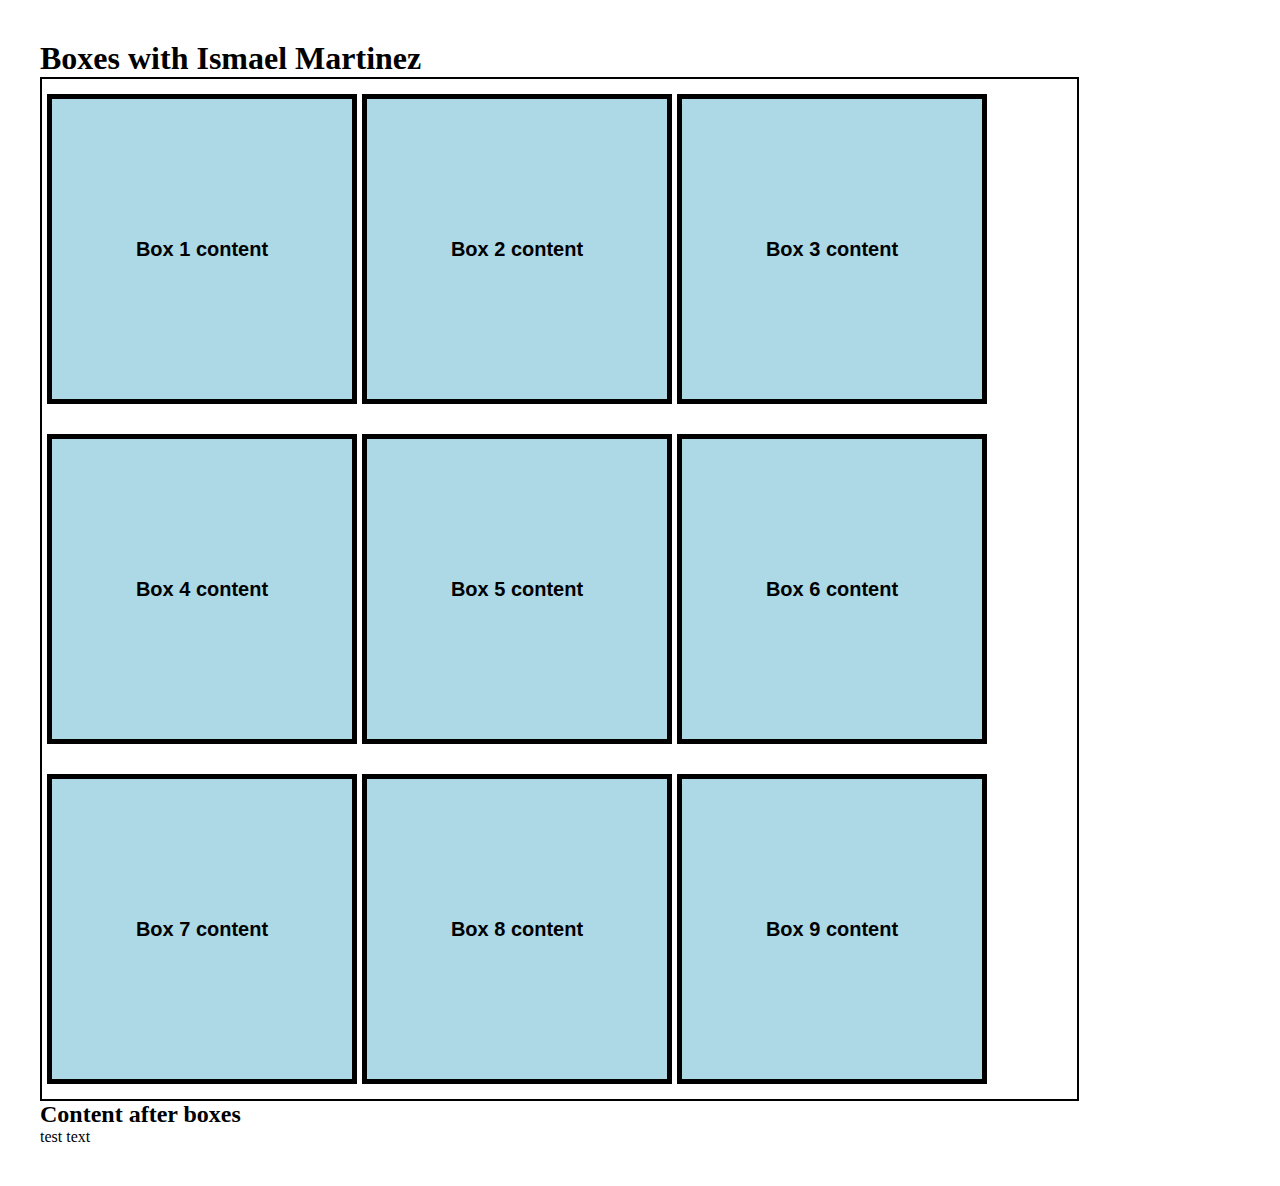
<file: css/css/04-boxes/index.html>
<!DOCTYPE html>
<html lang="en">
<head>
    <meta charset="UTF-8">
    <meta name="viewport" content="width=device-width, initial-scale=1.0">
    <title>Boxes</title>
    <link rel="stylesheet" href="./css/style.css">
</head>
<body>
    <h1>Boxes with Ismael Martinez</h1>

    <!-- floating objects -->
     <section id="cajas">
        <div class="caja">
            <p>Box 1 content</p> 
        </div>
        <div class="caja">
            <p>Box 2 content</p> 
        </div>
        <div class="caja">
            <p>Box 3 content</p> 
        </div>
        <div class="caja">
            <p>Box 4 content</p> 
        </div>
        <div class="caja">
            <p>Box 5 content</p> 
        </div>
        <div class="caja">
            <p>Box 6 content</p> 
        </div>
        <div class="caja">
            <p>Box 7 content</p> 
        </div>
        <div class="caja">
            <p>Box 8 content</p> 
        </div>
        <div class="caja">
            <p>Box 9 content</p> 
        </div>
        <div class="clearfix"></div>
     </section>

     <h2>Content after boxes</h2>
     <p>test text</p>
    
</body>
</html>
</file>
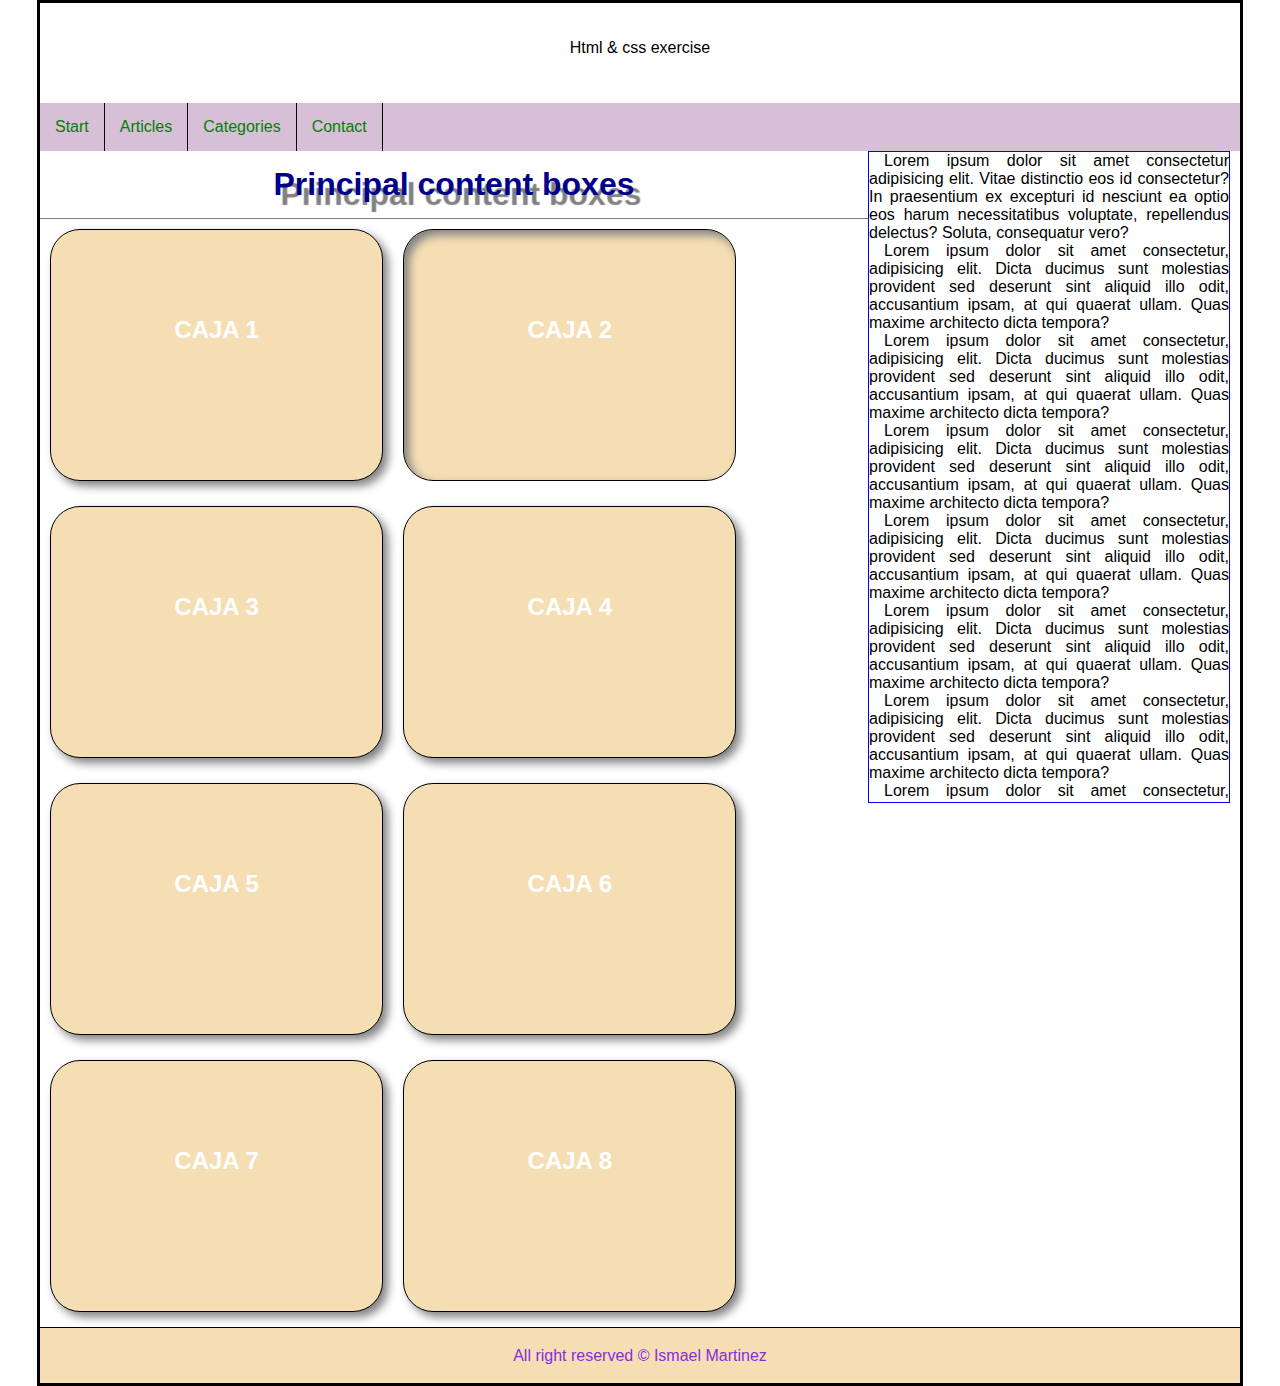
<file: css/css/06-exercise/index.html>
<!DOCTYPE html>
<html lang="en">
<head>
    <meta charset="UTF-8">
    <meta name="viewport" content="width=device-width, initial-scale=1.0">
    <title>Exercise</title>
    <link rel="stylesheet" href="./css/style.css">
</head>
<body>
    <div class="container">
        <header class="header">Html & css exercise</header>
        <nav class="menu">
            <ul>
                <li><a href=""> Start</a></li>
                <li><a href="">Articles</a></li>
                <li><a href="">Categories</a></li>
                <li><a href="">Contact</a></li>
            </ul>
            <div class="clearfix"></div>
        </nav>

        <section class="main">
            <h1>Principal content boxes</h1>
            <div class="caja">
                <h2>Caja 1</h2>
            </div>
            <div class="caja inner-shadow">
                <h2>Caja 2</h2>
            </div>
            <div class="caja">
                <h2>Caja 3</h2>
            </div>
            <div class="caja">
                <h2>Caja 4</h2>
            </div>
            <div class="caja">
                <h2>Caja 5</h2>
            </div>
            <div class="caja">
                <h2>Caja 6</h2>
            </div>
            <div class="caja">
                <h2>Caja 7</h2>
            </div>
            <div class="caja">
                <h2>Caja 8</h2>
            </div>
        </section>


        <aside class="aside">
            <div class="caja">
                <p>Lorem ipsum dolor sit amet consectetur adipisicing elit. Vitae distinctio eos id consectetur? In praesentium ex excepturi id nesciunt ea optio eos harum necessitatibus voluptate, repellendus delectus? Soluta, consequatur vero?</p>
                <p>Lorem ipsum dolor sit amet consectetur, adipisicing elit. Dicta ducimus sunt molestias provident sed deserunt sint aliquid illo odit, accusantium ipsam, at qui quaerat ullam. Quas maxime architecto dicta tempora?</p>
                <p>Lorem ipsum dolor sit amet consectetur, adipisicing elit. Dicta ducimus sunt molestias provident sed deserunt sint aliquid illo odit, accusantium ipsam, at qui quaerat ullam. Quas maxime architecto dicta tempora?</p>
                <p>Lorem ipsum dolor sit amet consectetur, adipisicing elit. Dicta ducimus sunt molestias provident sed deserunt sint aliquid illo odit, accusantium ipsam, at qui quaerat ullam. Quas maxime architecto dicta tempora?</p>
                <p>Lorem ipsum dolor sit amet consectetur, adipisicing elit. Dicta ducimus sunt molestias provident sed deserunt sint aliquid illo odit, accusantium ipsam, at qui quaerat ullam. Quas maxime architecto dicta tempora?</p>
                <p>Lorem ipsum dolor sit amet consectetur, adipisicing elit. Dicta ducimus sunt molestias provident sed deserunt sint aliquid illo odit, accusantium ipsam, at qui quaerat ullam. Quas maxime architecto dicta tempora?</p>
                <p>Lorem ipsum dolor sit amet consectetur, adipisicing elit. Dicta ducimus sunt molestias provident sed deserunt sint aliquid illo odit, accusantium ipsam, at qui quaerat ullam. Quas maxime architecto dicta tempora?</p>
                <p>Lorem ipsum dolor sit amet consectetur, adipisicing elit. Dicta ducimus sunt molestias provident sed deserunt sint aliquid illo odit, accusantium ipsam, at qui quaerat ullam. Quas maxime architecto dicta tempora?</p>
                <p>Lorem ipsum dolor sit amet consectetur, adipisicing elit. Dicta ducimus sunt molestias provident sed deserunt sint aliquid illo odit, accusantium ipsam, at qui quaerat ullam. Quas maxime architecto dicta tempora?</p>
                <p>Lorem ipsum dolor sit amet consectetur, adipisicing elit. Dicta ducimus sunt molestias provident sed deserunt sint aliquid illo odit, accusantium ipsam, at qui quaerat ullam. Quas maxime architecto dicta tempora?</p>
            </div>
        </aside>
        <div class="clearfix"></div>
        <footer class="footer">
            All right reserved &copy; Ismael Martinez
        </footer>



    </div>
</body>
</html>
</file>
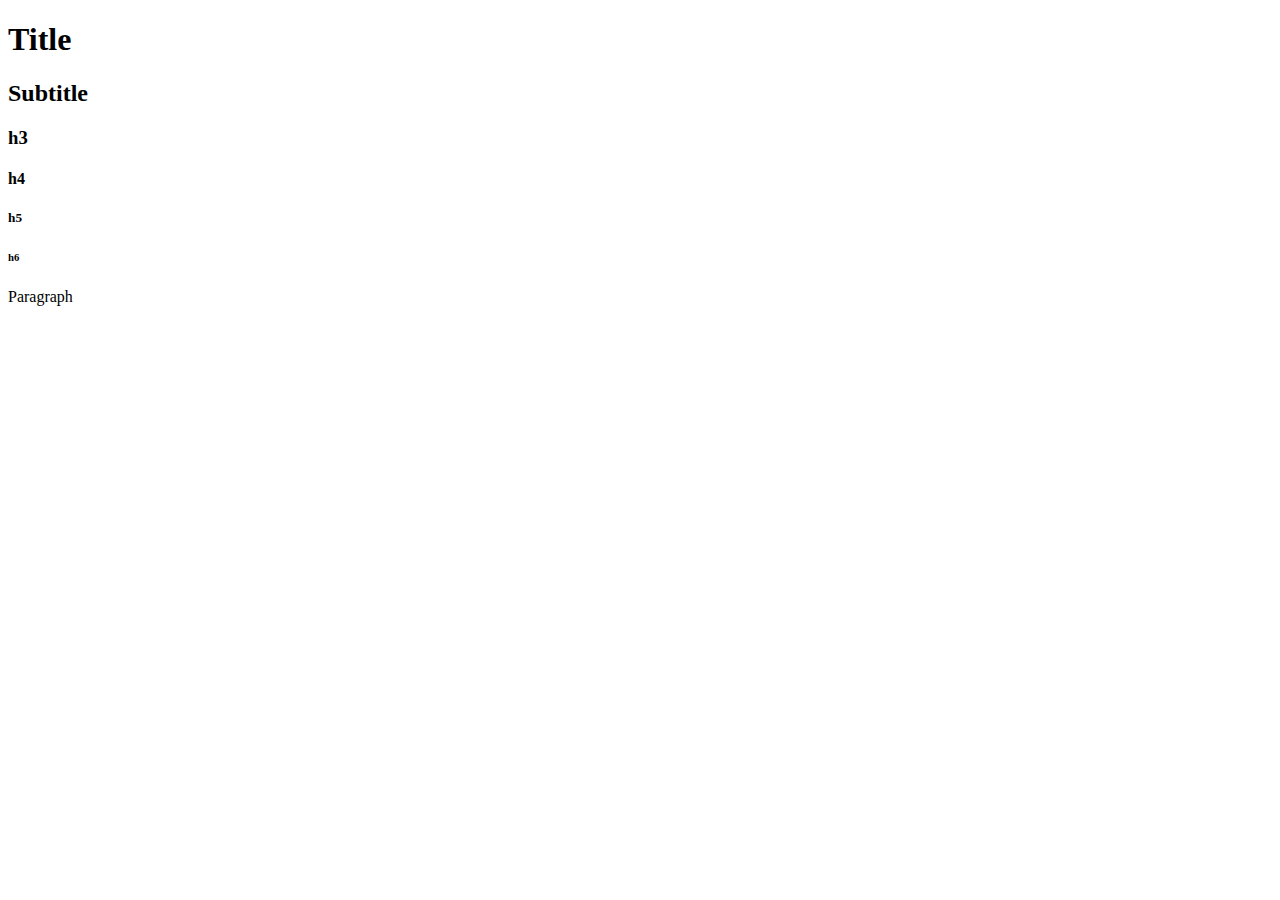
<file: HTML/01-Estructure.html>
<!DOCTYPE html> <!--This is a comment-->
<html lang="en">
<head>
    <meta charset="UTF-8">
    <meta name="viewport" content="width=device-width, initial-scale=1.0">
    <title>HTML structure</title>
    <!--To link a CSS file -->
    <link rel="stylesheet" href=""> 
</head>
<body>
    <h1>Title</h1>
    <h2>Subtitle</h2>
    <h3>h3</h3>
    <h4>h4</h4>
    <h5>h5</h5>
    <h6>h6</h6>
    <p>Paragraph</p>

</body>
</html>
</file>
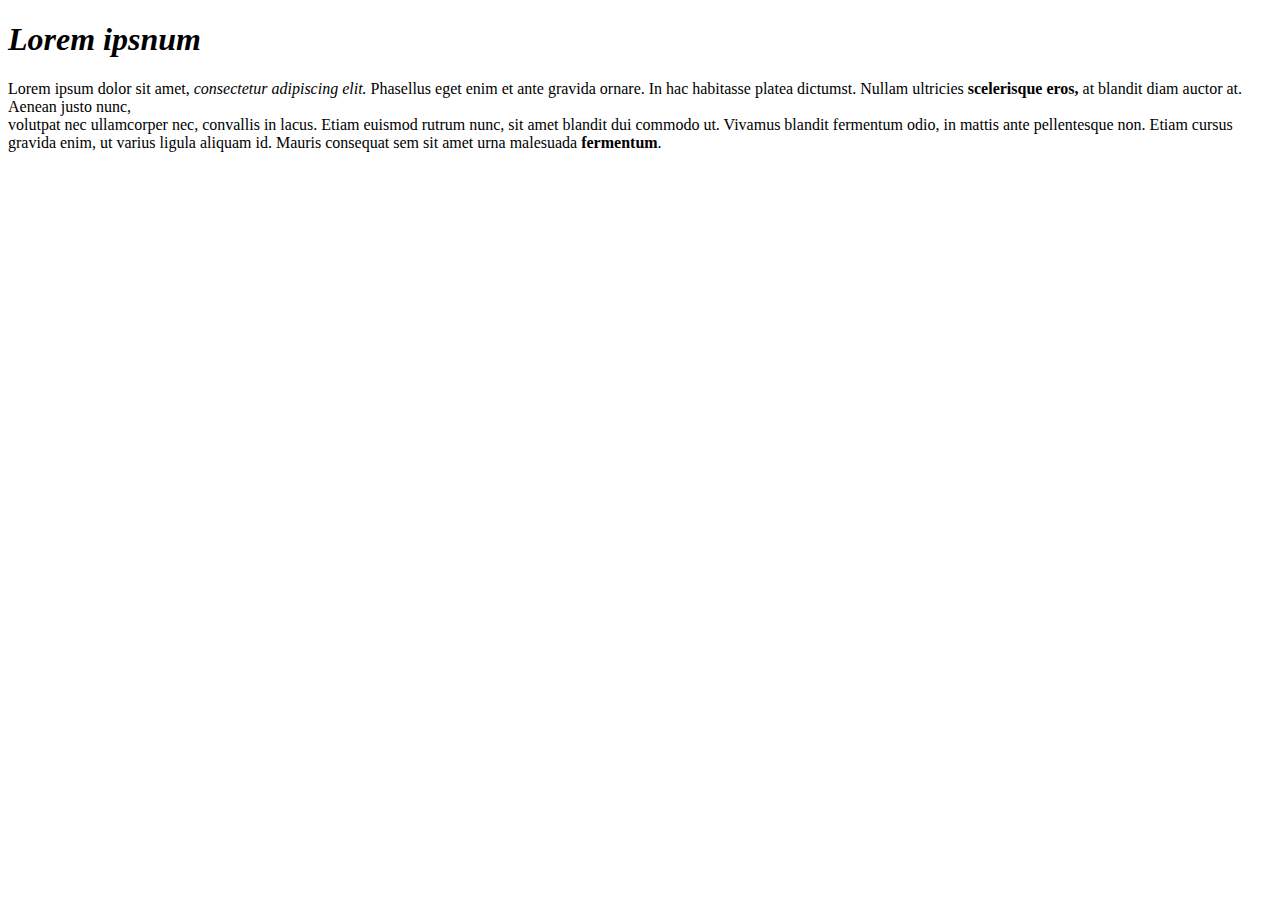
<file: HTML/02-text.html>
<!DOCTYPE html> <!--This is a comment-->
<html lang="en">
<head>
    <meta charset="UTF-8">
    <meta name="viewport" content="width=device-width, initial-scale=1.0">
    <title>Texts</title>
    <!--To link a CSS file -->
    <link rel="stylesheet" href=""> 
</head>
<body>
    <h1><i>Lorem ipsnum</i></h1>
    <p>Lorem ipsum dolor sit amet, <!--Italics--><i>consectetur adipiscing elit.</i> Phasellus eget 
        enim et ante gravida ornare.
         In hac habitasse platea dictumst. 
        Nullam ultricies <!--bold--> <b>scelerisque eros,</b> at blandit diam auctor at. Aenean 
        justo nunc, <!--line jump--><br>
        volutpat nec ullamcorper nec, convallis in lacus. Etiam euismod rutrum 
        nunc, sit amet blandit dui commodo ut. Vivamus blandit fermentum odio, 
        in mattis ante <!--used to find some text to stylish--><span>pellentesque non.</span> Etiam cursus gravida enim, ut varius 
        ligula aliquam id. Mauris consequat sem sit amet urna malesuada 
        <!--same as bold--><strong>fermentum</strong>.</p>

</body>
</html>
</file>
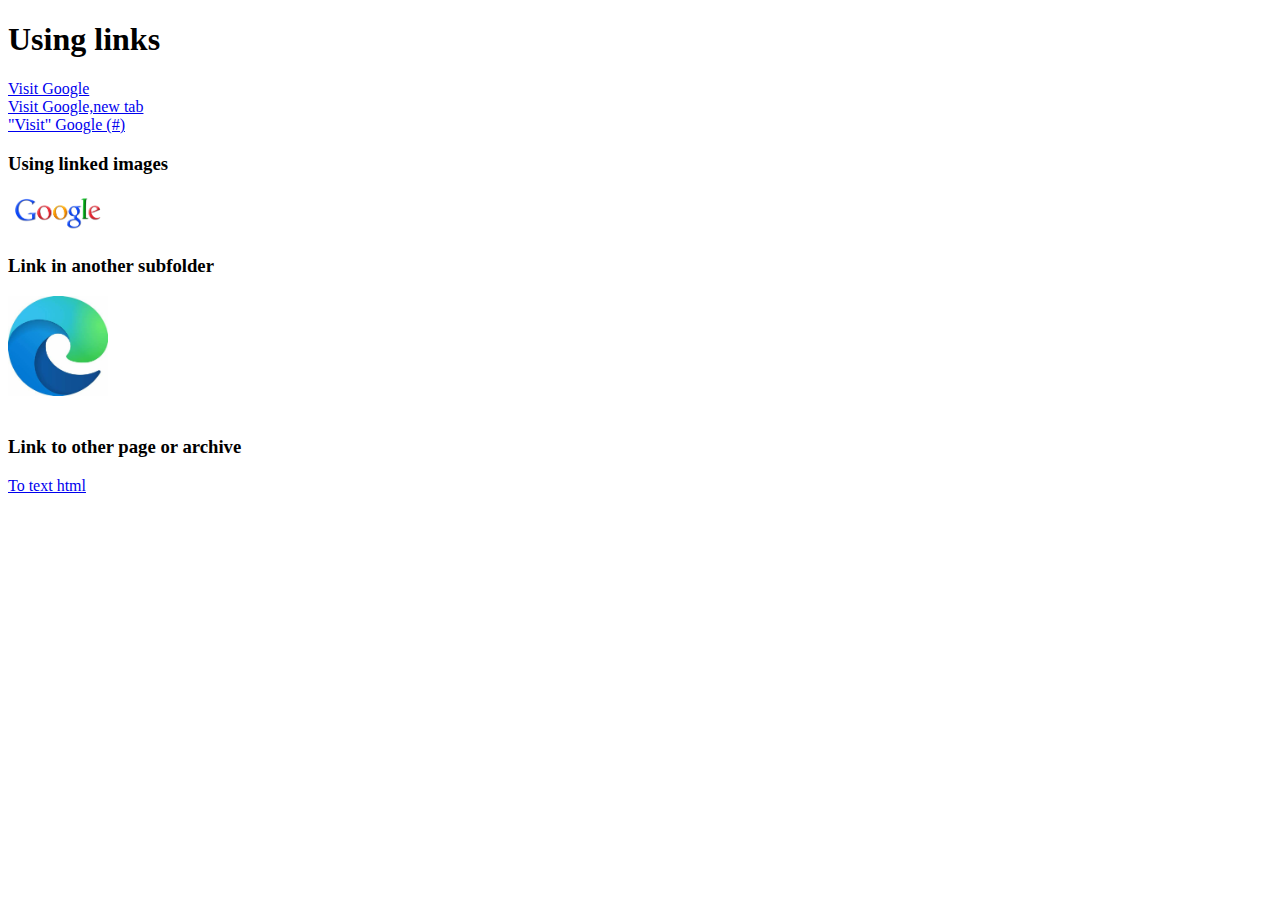
<file: HTML/04-links.html>
<!DOCTYPE html>
<html lang="en">
<head>
    <meta charset="UTF-8">
    <meta name="viewport" content="width=device-width, initial-scale=1.0">
    <title>Links</title>
</head>
<body>
    <h1>Using links</h1>
    <a href="https://www.google.com.mx/" >Visit Google</a>
    <br>
    <a href="https://www.google.com.mx/" target="_blank">Visit Google,new tab</a>
    <br>
    <a href="#" target="#">"Visit" Google (#)</a>
    <br>
    <h3>Using linked images</h3>
    <a href="https://www.google.com.mx/" target="_blank"> <img src="../images/google.webp" weight="100px" width="100px" ></a>
    <br>
    <h3>Link in another subfolder</h3>
    <a href="https://www.microsoft.com/en-us/edge/download?form=MA13RE?ocid=ORSEARCH_Bing&msockid=2a9a8da98a2866502fc998818b4b670c" target="_blank"> <img src="../images/subimg/edge.jpg" weight="100px" width="100px" ></a>

    <br>
    <br>
    <h3>Link to other page or archive</h3>
    <a href="./02-text.html" target="_blank">To text html</a>
    
</body>
</html>
</file>
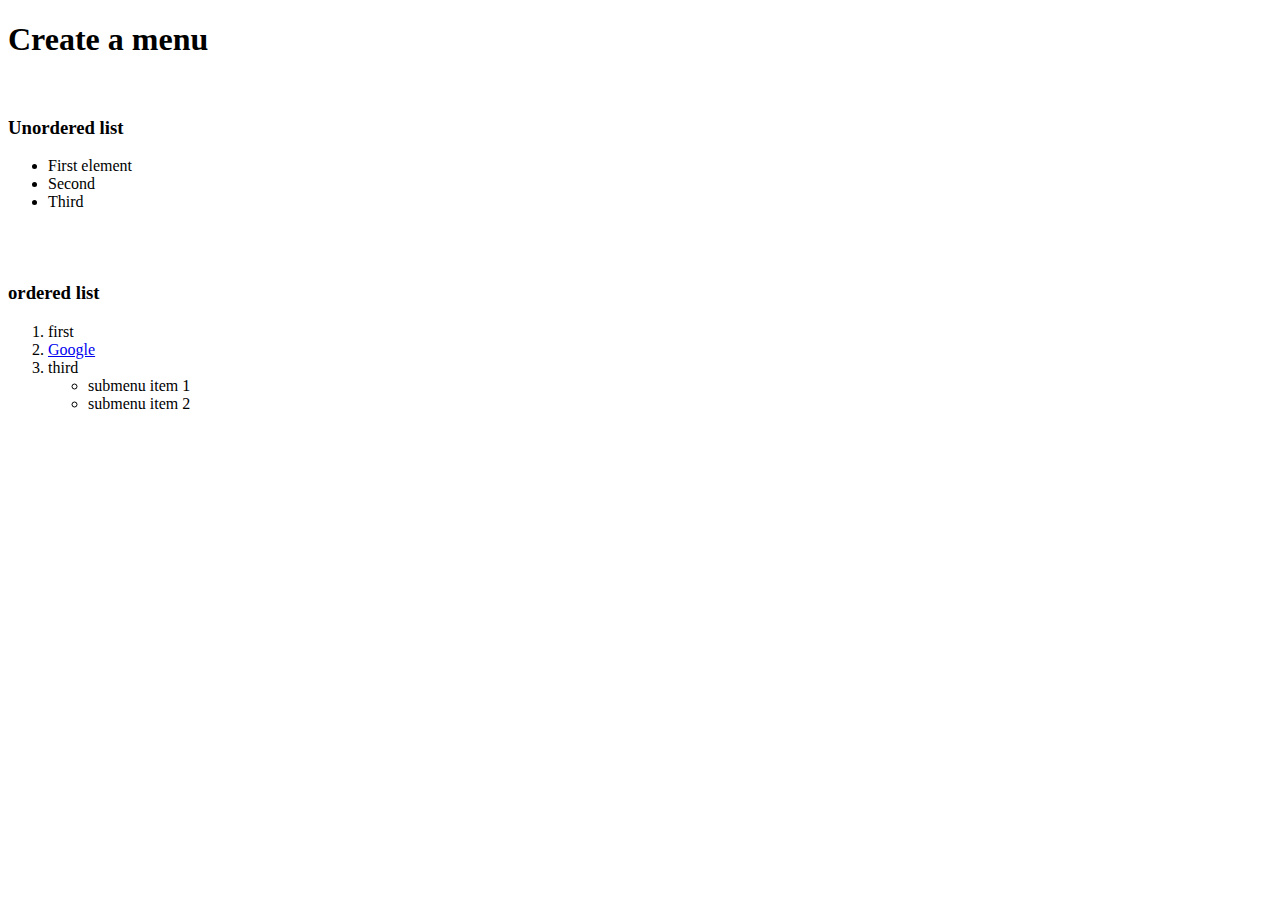
<file: HTML/05-menus.html>
<!DOCTYPE html>
<html lang="en">
<head>
    <meta charset="UTF-8">
    <meta name="viewport" content="width=device-width, initial-scale=1.0">
    <title>Menus</title>
</head>
<body>
    <h1>Create a menu</h1>
    <br>
    <h3> Unordered list</h3>
    <ul>
        <li>First element</li>
        <li>Second</li>
        <li>Third</li>
    </ul>
    <br>
    <br>
    <h3>ordered list</h3>
    <ol>
        <li>first</li>
        <li><a href="https://www.google.com.mx" target="_blank">Google</a></li>
        <li>third</li>
        <ul>
            <li>submenu item 1</li>
            <li>submenu item 2</li>
        </ul>
    </ol>
</body>
</html>
</file>
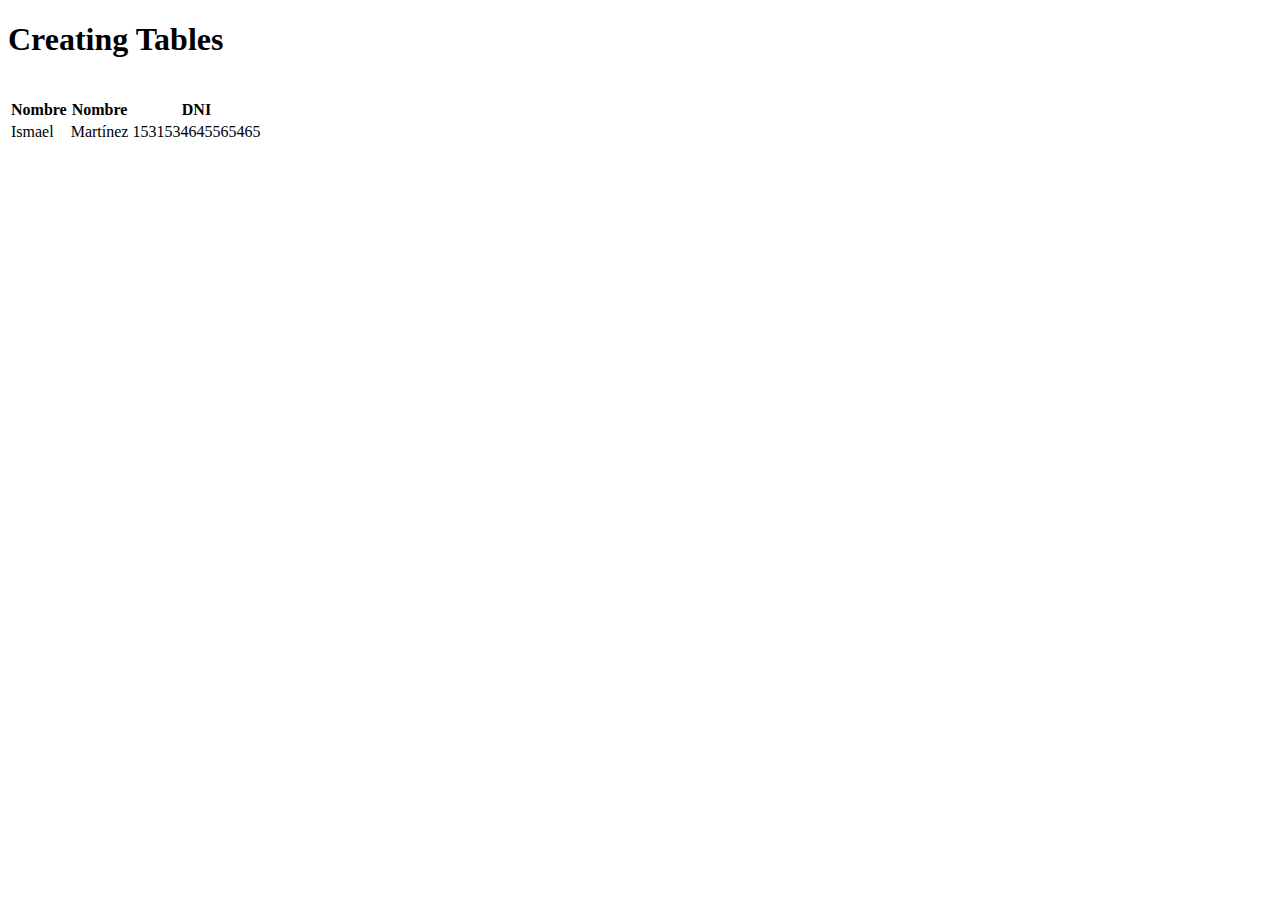
<file: HTML/06-tables.html>
<!DOCTYPE html>
<html lang="en">
<head>
    <meta charset="UTF-8">
    <meta name="viewport" content="width=device-width, initial-scale=1.0">
    <title>Tables</title>
</head>
<body>
    <h1>Creating Tables</h1>
    <br>
    <table>
        <th>Nombre</th><!--column names-->
        <th>Nombre</th>
        <th>DNI</th>
        <tr>
            <!--column values (rows)-->
            <td>Ismael</td>
            <td>Martínez</td>
            <td>1531534645565465</td>
        </tr>
    </table>

    <br>
    <table>
        
    </table>
</body>
</html>
</file>
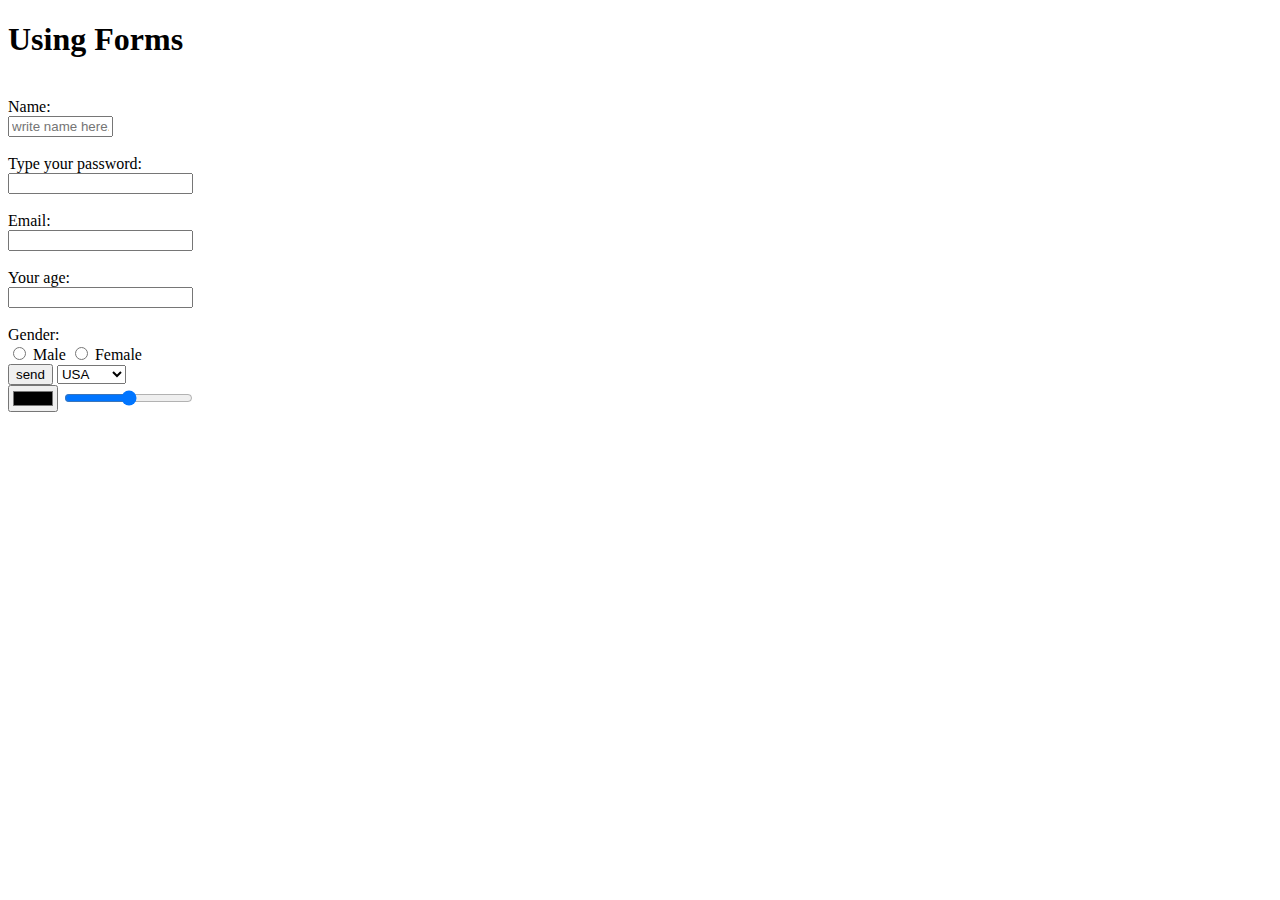
<file: HTML/07-forms.html>
<!DOCTYPE html>
<html lang="en">
<head>
    <meta charset="UTF-8">
    <meta name="viewport" content="width=device-width, initial-scale=1.0">
    <title>Forms</title>
</head>
<body>
    <h1>Using Forms</h1>
    <br>
    <form ation="" method="GET">
    <label for="Name">Name:</label>
    <br>
    <input type="text" placeholder="write name here..." maxlength="8" minlength="3" name="Name" size="10">
    <br>
    <br>
    <label>Type your password:</label>
    <br>
    <input type="password" name="password" >
    <br>
    <br>
    <label>Email:</label>
    <br>
    <input type="email" name="email">
    <br>
    <br>
    <label>Your age:</label>
    <br>
    <input type="number" name="age" >
    <br>
    <br>
    <label>Gender:</label>
    <br>
    <input type="radio" name="gender" value="male"> Male
    <input type="radio" name="gender" value="female"> Female
    <br>
    <input type="submit" value="send">
    <select name="country">
        <option value="USA">USA</option>
        <option value="Mexico">Mexico</option>
        <option value="Canada">Canada</option>
    </select>
    <br>
    <input type="color" name="color">
    <input type="range" name="range">
    </form>
</body>
</html>
</file>
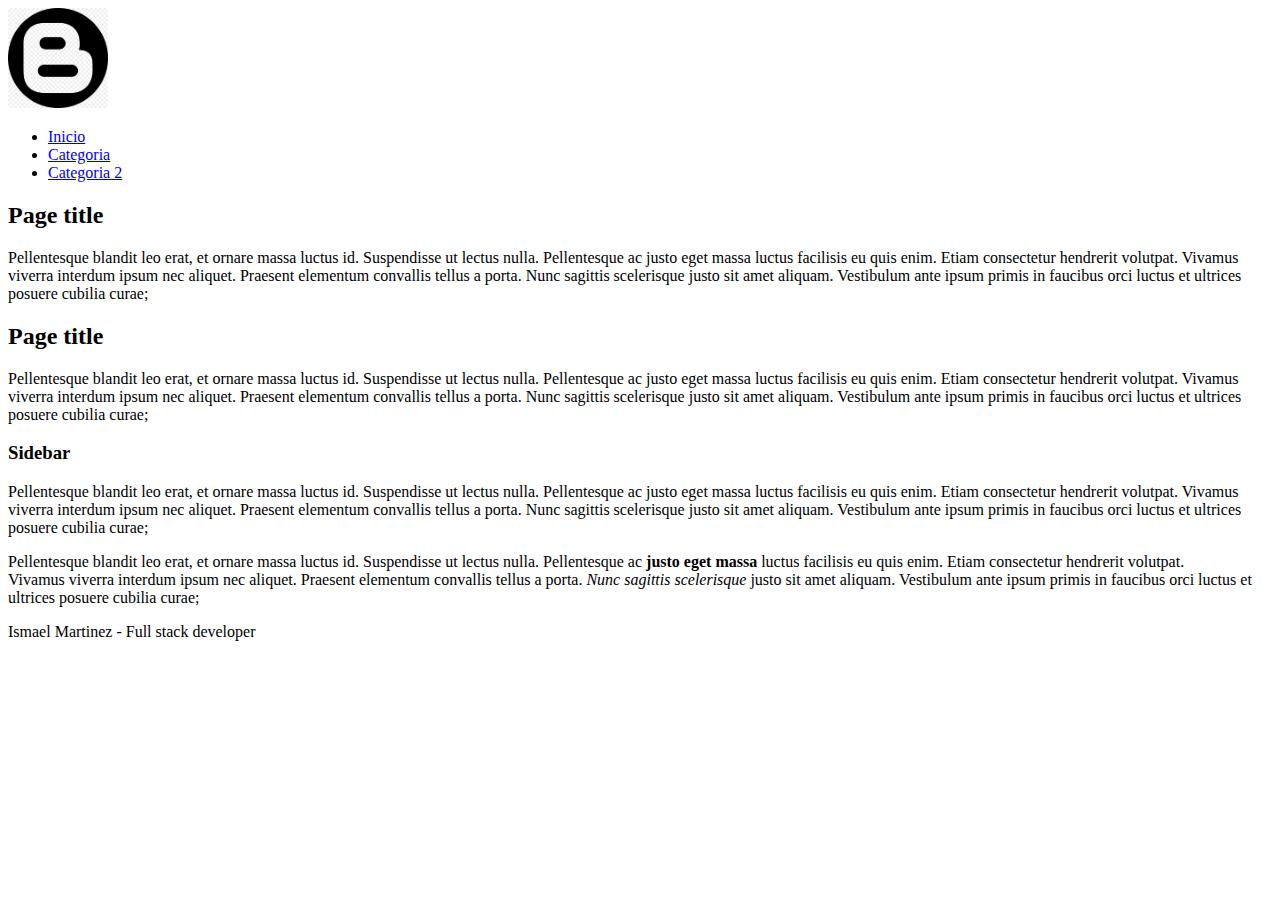
<file: HTML/08-final.html>
<!DOCTYPE html>
<html lang="en">
<head>
    <meta charset="UTF-8">
    <meta name="viewport" content="width=device-width, initial-scale=1.0">
    <title>Full HTML Structure</title>
    <link rel="shortcut icon" href="../images/logo.jpg" type="image/x-icon"
</head>
<body>
    <header>
        <div>
            <img src="../images/logo.jpg" alt="logo blog" height="100" width="100">
        </div>
        <nav>
            <ul>
                <li><a href="#">Inicio</a></li>
                <li><a href="#">Categoria</a></li>
                <li><a href="#">Categoria 2</a></li>
            </ul>
        </nav>
    </header>

    <section class="wrapper">
    <section class="main">
        <article>
            <h2>Page title</h2>
            <p>
                Pellentesque blandit leo erat, et ornare massa luctus id. Suspendisse ut lectus nulla. Pellentesque ac justo eget massa luctus facilisis eu quis enim. Etiam consectetur hendrerit volutpat. Vivamus viverra interdum ipsum nec aliquet. Praesent elementum convallis tellus a porta. Nunc sagittis scelerisque justo sit amet aliquam. Vestibulum ante ipsum primis in faucibus orci luctus et ultrices posuere cubilia curae;
            </p>
        </article>
        <article>
            <h2>Page title</h2>
            <p>
                Pellentesque blandit leo erat, et ornare massa luctus id. Suspendisse ut lectus nulla. Pellentesque ac justo eget massa luctus facilisis eu quis enim. Etiam consectetur hendrerit volutpat. Vivamus viverra interdum ipsum nec aliquet. Praesent elementum convallis tellus a porta. Nunc sagittis scelerisque justo sit amet aliquam. Vestibulum ante ipsum primis in faucibus orci luctus et ultrices posuere cubilia curae;
            </p>
        </article>
    </section>
    <aside>
        <h3>Sidebar</h3>
            <p>
                Pellentesque blandit leo erat, et ornare massa luctus id. Suspendisse ut lectus nulla. Pellentesque ac justo eget massa luctus facilisis eu quis enim. Etiam consectetur hendrerit volutpat. Vivamus viverra interdum ipsum nec aliquet. Praesent elementum convallis tellus a porta. Nunc sagittis scelerisque justo sit amet aliquam. Vestibulum ante ipsum primis in faucibus orci luctus et ultrices posuere cubilia curae;
            </p>
            <p>
                Pellentesque blandit leo erat, et ornare massa luctus id. Suspendisse ut lectus nulla. Pellentesque ac <b>justo eget massa</b> luctus facilisis eu quis enim. Etiam consectetur hendrerit volutpat. <br>Vivamus viverra interdum ipsum nec aliquet. Praesent elementum convallis tellus a porta. <i>Nunc sagittis scelerisque</i> justo sit amet aliquam. Vestibulum ante ipsum primis in faucibus orci luctus et ultrices posuere <span>cubilia curae;</span>
            </p>
    </aside>
    </section>

    <footer>
        <p>Ismael Martinez - Full stack developer</p>
    </footer>
</body>
</html>
</file>
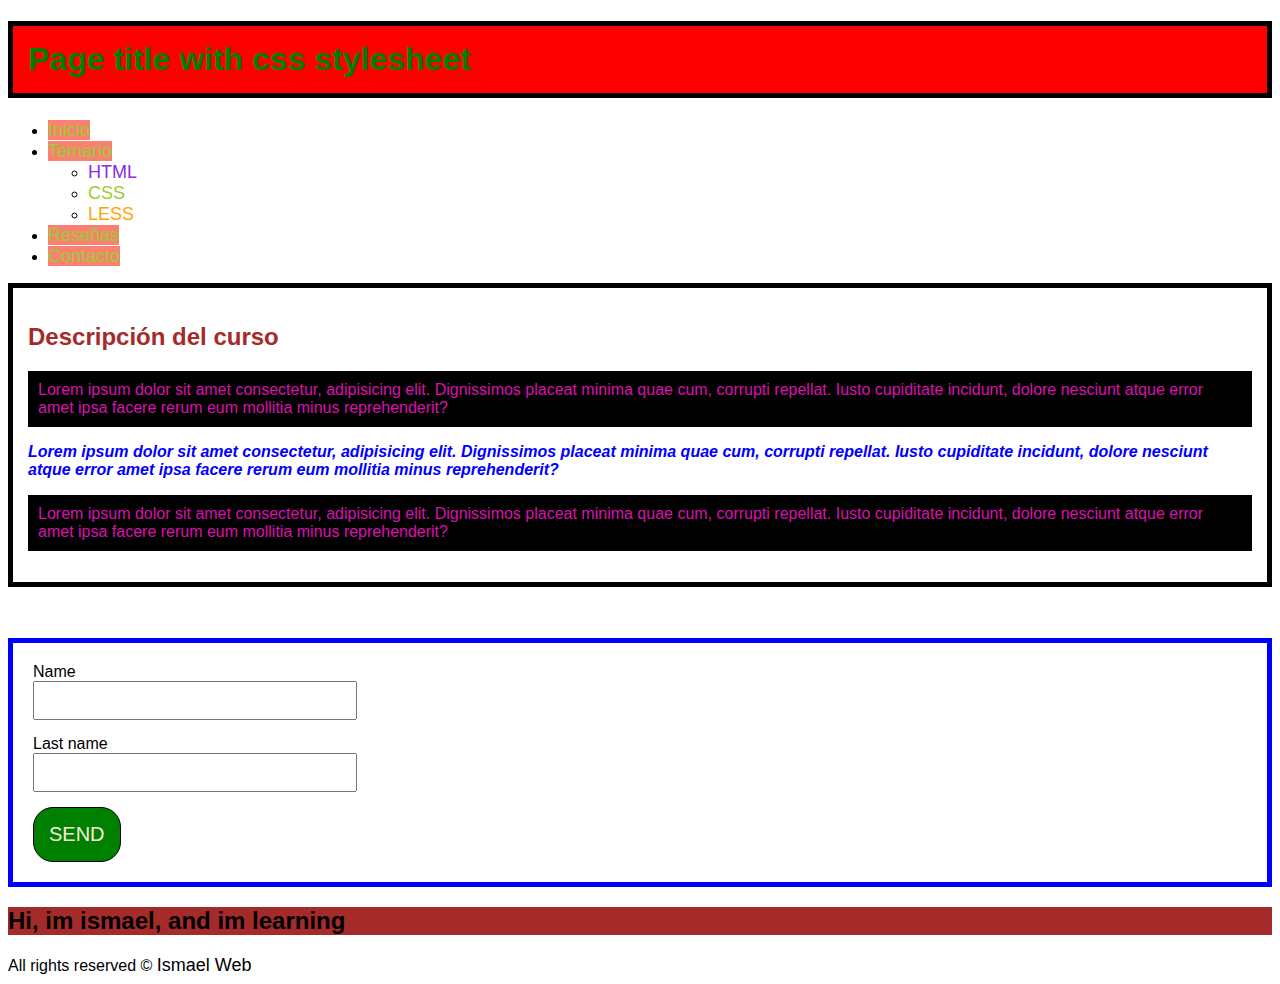
<file: css/css/02-selectors/selectors.html>
<!DOCTYPE html>
<html lang="en">
<head>
    <meta charset="UTF-8">
    <meta name="viewport" content="width=device-width, initial-scale=1.0">
    <title>CSS styles</title>
    <link rel="stylesheet" href="./css/style.css">
</head>
<body>
    <h1 id="title" clas="title"> Page title with css stylesheet</h1>
    
    <ul id="menu">
        <li><a href='#'>Inicio</a></li>
        <li><a href='#'>Temario</a></li>
        <ul>
            <li><a href ="www">HTML</a></li>
            <li><a href ="#">CSS</a></li>
            <li><a href ="www.google.com.mx">LESS</a></li>
        </ul>
        <li><a href="#">Reseñas</a></li>
        <li><a href="#">Contacto</a></li>
    </ul>
    <div id="descripcion">
        <h2> Descripción del curso</h2>
        <p class="parrafo1">Lorem ipsum dolor sit amet consectetur, adipisicing elit. Dignissimos placeat minima quae cum, corrupti repellat. Iusto cupiditate incidunt, dolore nesciunt atque error amet ipsa facere rerum eum mollitia minus reprehenderit?</p>
        <p class="parrafo2">Lorem ipsum dolor sit amet consectetur, adipisicing elit. Dignissimos placeat minima quae cum, corrupti repellat. Iusto cupiditate incidunt, dolore nesciunt atque error amet ipsa facere rerum eum mollitia minus reprehenderit?</p>
        <p class="parrafo3">Lorem ipsum dolor sit amet consectetur, adipisicing elit. Dignissimos placeat minima quae cum, corrupti repellat. Iusto cupiditate incidunt, dolore nesciunt atque error amet ipsa facere rerum eum mollitia minus reprehenderit?</p>
    </div>
    <br>
    <br>
    <div id="usuario">
        <form>
            <label for="name">Name</label>
            <input type="text" name="name" value="">
            <label for="lastname">Last name</label>
            <input type="text" name="lastname" value="">
            <input type="submit" name="" value="Send">
        </form>
    </div>
    <div id="hello">
        <h2>Hi, im ismael, and im learning</h2>
    </div>
    <footer>All rights reserved &copy; <a href="adrianweb.online" target="_blank">Ismael Web</a>
    </footer>
</body>
</html>
</file>
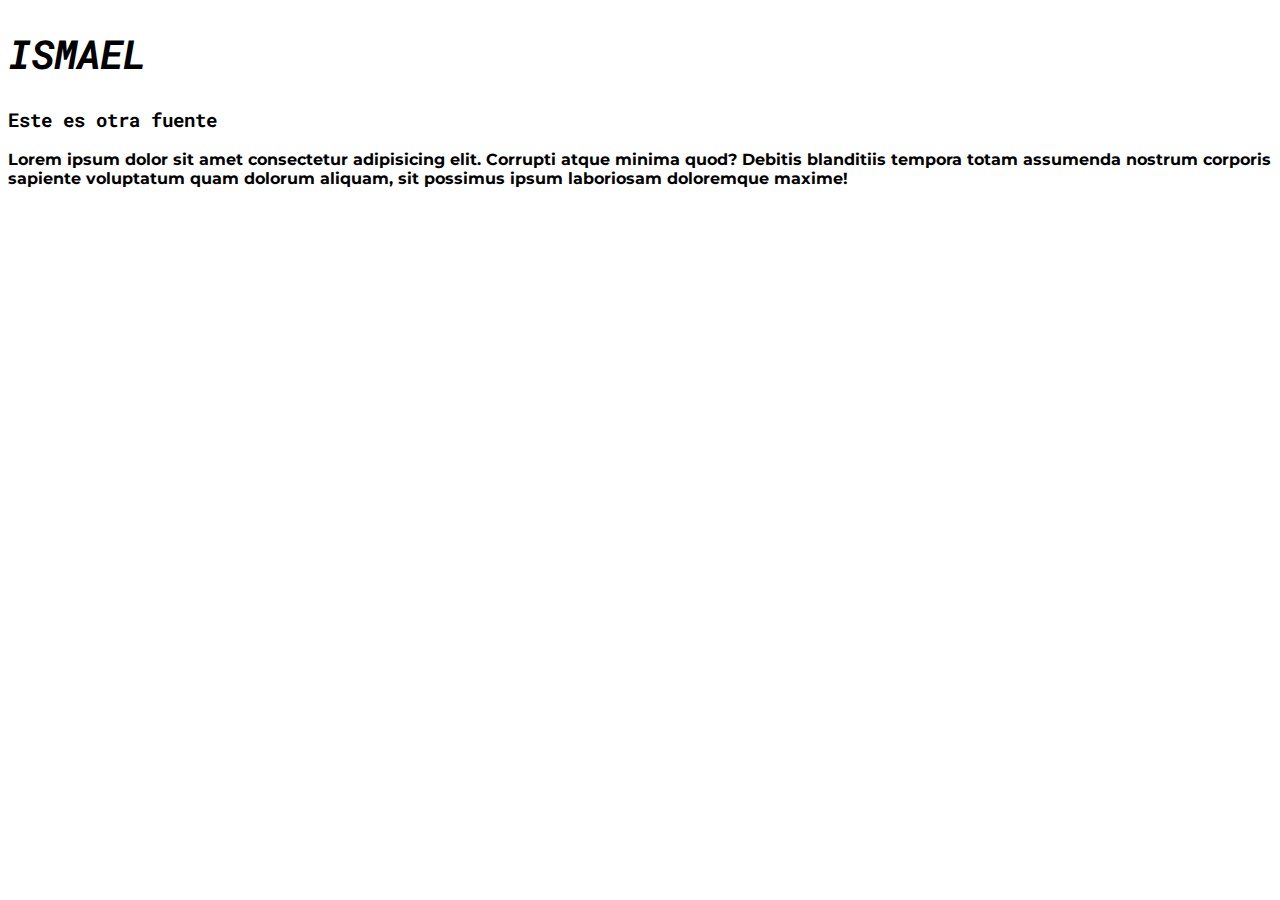
<file: css/css/03-fuentes/fonts.html>
<!DOCTYPE html>
<html lang="en">
<head>
    <meta charset="UTF-8">
    <meta name="viewport" content="width=device-width, initial-scale=1.0">
    <title>Fonts</title>
    <link rel="stylesheet" href="./css/style.css">
    <link rel="preconnect" href="https://fonts.googleapis.com">
<link rel="preconnect" href="https://fonts.gstatic.com" crossorigin>
<link href="https://fonts.googleapis.com/css2?family=Krona+One&family=Montserrat:ital,wght@0,100..900;1,100..900&family=Roboto+Mono:ital,wght@0,100..700;1,100..700&family=Roboto:ital,wght@0,100..900;1,100..900&display=swap" rel="stylesheet">
</head>
<body>
    <h1>Ismael    </h1>
    <h3>Este es otra fuente</h3>
    <p> Lorem ipsum dolor sit amet consectetur adipisicing elit. Corrupti atque minima quod? Debitis blanditiis tempora totam assumenda nostrum corporis sapiente voluptatum quam dolorum aliquam, sit possimus ipsum laboriosam doloremque maxime!</p>
</body>
</html>
</file>
<file: css/css/04-boxes/css/style.css>
*{
    margin:0px;
    padding:0px;
}
body{
    padding:40px;
}
#cajas{
    max-width:1035px;
    border:2px solid black;
}
.caja{
    display:block;
    width:250px;
    height:250px;
    background-color:lightblue;
    border:5px solid black;
    margin-top:15px;
    margin-bottom:15px;
    margin-left:5px;
    padding:25px;
    float:left;
}

.caja p{
    font-weight:bold;
    text-align:center;
    font-size:20px;
    font-family:Arial, Helvetica, sans-serif;
    line-height:250px;
}

.clearfix{
    float:none;
    clear:both;
}
</file>
<file: css/css/06-exercise/css/style.css>
*{
    margin:0;
    padding:0;
    text-decoration:none;
    font-family:Verdana, Geneva, Tahoma, sans-serif;
}

.container{
    width:1200px;
    margin:0px auto;
    border:3px solid black;
}

.header{
    width:100%;
    height:100px;
    text-align:center;
    line-height:90px;
}

.menu{
    background-color:thistle;

}
.menu ul li{
    display:block;
    float:left;
    border-right:1px solid black;
}
.menu ul li:hover{
    background:blue;
    cursor:pointer;

}
.menu ul li a{
    display:block;
    padding:15px;
    color:green;
}
.menu ul li:hover a{
    color:orange;
}
.clearfix{
    float:none;
    clear:both;
}

.main{
    width:69%;
    float:left;
}
.main h1{
    text-align: center;
    border-bottom:1px solid grey;
    padding:15px;
    color:darkblue;
    text-shadow: 7px 10px 1px gray;
}
.main .caja{
    width:40%;
    height:250px;
    background-color:wheat;
    border: 1px solid black;
    color:white;
    float:left;
    margin:10px;
    margin-bottom:15px;
    text-align:center;
    line-height:200px;
    text-transform:uppercase;
    box-shadow: 5px 5px 10px gray;
    border-radius:30px;
}
.aside{
    float:left;
    width:30%;
    border: 1px solid blue;
    min-height:500px;
    max-height:650px;
    text-align:justify;
    overflow:scroll;
    overflow-y:scroll;
    text-indent:15px;
}

.inner-shadow{
    box-shadow: 5px 5px 10px gray inset !important;
}

.footer{
    width:100%;
    height:55px;
    line-height:55px;
    background:wheat;
    text-align:center;
    border-top: 1px solid black;
    color:blueviolet;
}
</file>
<file: css/css/02-selectors/css/style.css>
*{
    font-family:Verdana, Geneva, Tahoma, sans-serif;
}

h1{
    background:red;
    color:rgb(13, 241, 51);
    padding:10px;
}

a{
    font-size:18px;
    color:yellowgreen;
    text-decoration:none;
}

footer a{
    color: red;
}

#descripcion{
    color:brown;
    border:5px solid black;
    padding:15px;
}
#title{
    color:green;
    border:5px solid black;
    padding:15px;
}

.parrafo1 , .parrafo3{
    color:rgb(221, 15, 176);
    background-color:black;
    padding:10px;
}

.parrafo2{
    color:blue;
    font-style:italic;
    font-weight: bold;
}

#usuario form{
    border:5px solid blue;
    margin-top:15px;
    margin-bottom:15px;
    padding:20px;
}

#usuario form *{
    display:block; /*sirve para que cada uno tenga su propia linea o fila*/
}

a[href^="www"]{
    color:blueviolet;
}

a[href$="mx"]{
    color:orange;
}

a[href*="web"]{
    color:black;
}

input[type="text"]{
    color:red;
    margin-bottom:15px;
    padding:10px;
    width:300px
}

input[type="submit"]{
    background-color:green;
    color:antiquewhite;
    padding:15px;
    border-radius:20px;
    font-size:20px;
    text-transform:uppercase;
    border: 1px solid black;
    cursor:pointer;
}

#menu>li>a{
    background-color:salmon;
}

#hello h2{
    background:brown;
}
</file>
<file: css/css/03-fuentes/css/style.css>
@font-face{
    font-family:Roboto_Mono;
    src: url(css\css\03-fuentes\font\Krona_One,Montserrat,Roboto_Mono\Roboto_Mono\RobotoMono-VariableFont_wght.ttf);
}

    @font-face{
        font-family: Montserrat;
        src: url(css\css\03-fuentes\font\Krona_One,Montserrat,Roboto_Mono\Montserrat\Montserrat-VariableFont_wght.ttf);
    }

h1{
    font-family: "Roboto Mono", monospace;
    font-style:italic;
    text-transform:uppercase;
    font-size:40px;
}

h3{
    font-family: "Roboto Mono", monospace;

}

p{
    font-family: "Montserrat", sans-serif;
    font-weight: bold;
}
</file>
